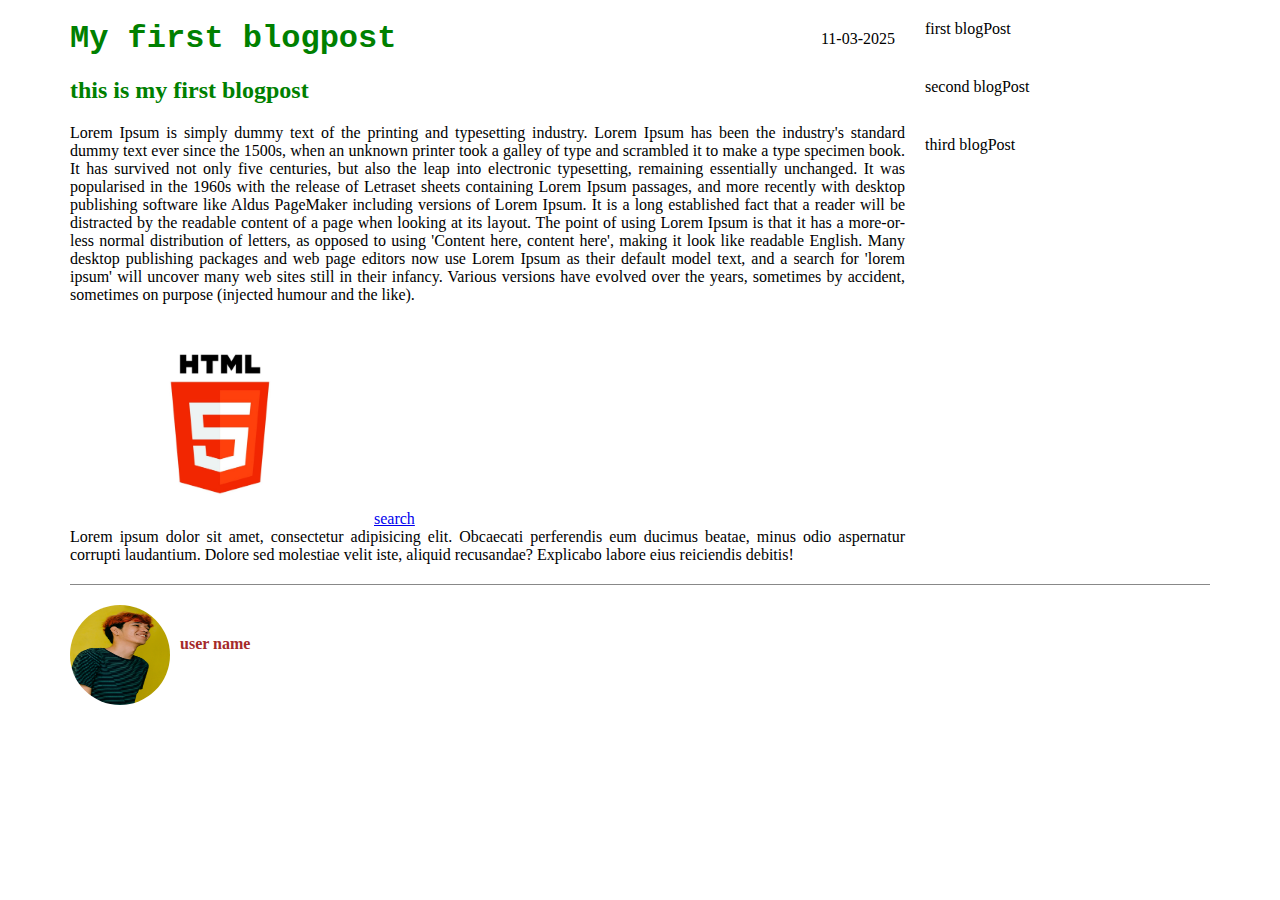
<file: Html/Basics/boxModel.html>
<!DOCTYPE html>
<html lang="en">

<head>
    <meta charset="UTF-8">
    <meta name="viewport" content="width=device-width, initial-scale=1.0">
    <title>box model sample</title>
</head>
<style>
    * {
        margin: 0;
        padding: 0;
        box-sizing: border-box;
    }

    .heading {
        color: green;
        font-family: 'Courier New', Courier, monospace;
        padding-bottom: 20px;
    }

    .subHeading {
        color: green;
        padding-bottom: 20px;
    }

    p {
        color: black;
        text-align: justify;
        padding-bottom: 20px;
    }

    img {
        width: 300px;
    }

    .user {
        width: 200px;
        border-radius: 25%;
    }

    #usrName {
        color: brown;
        font-weight: bold;
        float: left;
        margin-top: 30px;
        margin-left: 10px;
    }

    .container {
        width: 1140px;
        margin: 20px auto 0 auto;
    }
    .blogPost{
        width: 75%;
        float:left;
        padding-right: 20px;
        position: relative;
    }
    .date{
        position: absolute;
        top: 10px;
        right: 30px;
    }
    .other{
        margin-bottom: 40px;
    }
    .otherPosts{
        width:25%;
        float:left;
    }
    .clearfix::after{
        content: "";
        display: table;
        clear: both;
    }
    .authorBox{
        border-top: 1px solid #888888;
        padding-top: 20px;
    }
    .authorBox img {
        height: 100px;
        width: 100px;
        border-radius: 50%;
        float: left;
    }
</style>

<body>
    <div class="container">
        <div class="blogPost">
            <h1 class="heading">My first blogpost</h1>
            <p class="date">11-03-2025</p>
            <h2 class="subHeading">this is my first blogpost</h2>
            <p>
                Lorem Ipsum is simply dummy text of the printing and typesetting industry. Lorem Ipsum has been the
                industry's standard dummy text ever since the 1500s, when an unknown printer took a galley of type and
                scrambled it to make a type specimen book. It has survived not only five centuries, but also the leap
                into
                electronic typesetting, remaining essentially unchanged. It was popularised in the 1960s with the
                release of
                Letraset sheets containing Lorem Ipsum passages, and more recently with desktop publishing software like
                Aldus PageMaker including versions of Lorem Ipsum.
                It is a long established fact that a reader will be distracted by the readable content of a page when
                looking at its layout. The point of using Lorem Ipsum is that it has a more-or-less normal distribution
                of
                letters, as opposed to using 'Content here, content here', making it look like readable English. Many
                desktop publishing packages and web page editors now use Lorem Ipsum as their default model text, and a
                search for 'lorem ipsum' will uncover many web sites still in their infancy. Various versions have
                evolved
                over the years, sometimes by accident, sometimes on purpose (injected humour and the like).
            </p>
            <img src="./images/Logo HTML5.JPG" alt="html">
            <a href="https://www.google.com">search</a>
            <p>
                Lorem ipsum dolor sit amet, consectetur adipisicing elit. Obcaecati perferendis eum ducimus beatae,
                minus
                odio aspernatur corrupti laudantium. Dolore sed molestiae velit iste, aliquid recusandae? Explicabo
                labore
                eius reiciendis debitis!
            </p>
        </div>
        <div class="otherPosts">
            <div class="other">first blogPost</div>
            <div class="other">second blogPost</div>
            <div class="other">third blogPost</div>
        </div>
        <div class="clearfix"></div>
        <div class="authorBox">
            <img src="./images/user.jpg" class="user" alt="user">
            <p id="usrName">user name</p>
        </div>
    </div>

</body>

</html>
</file>
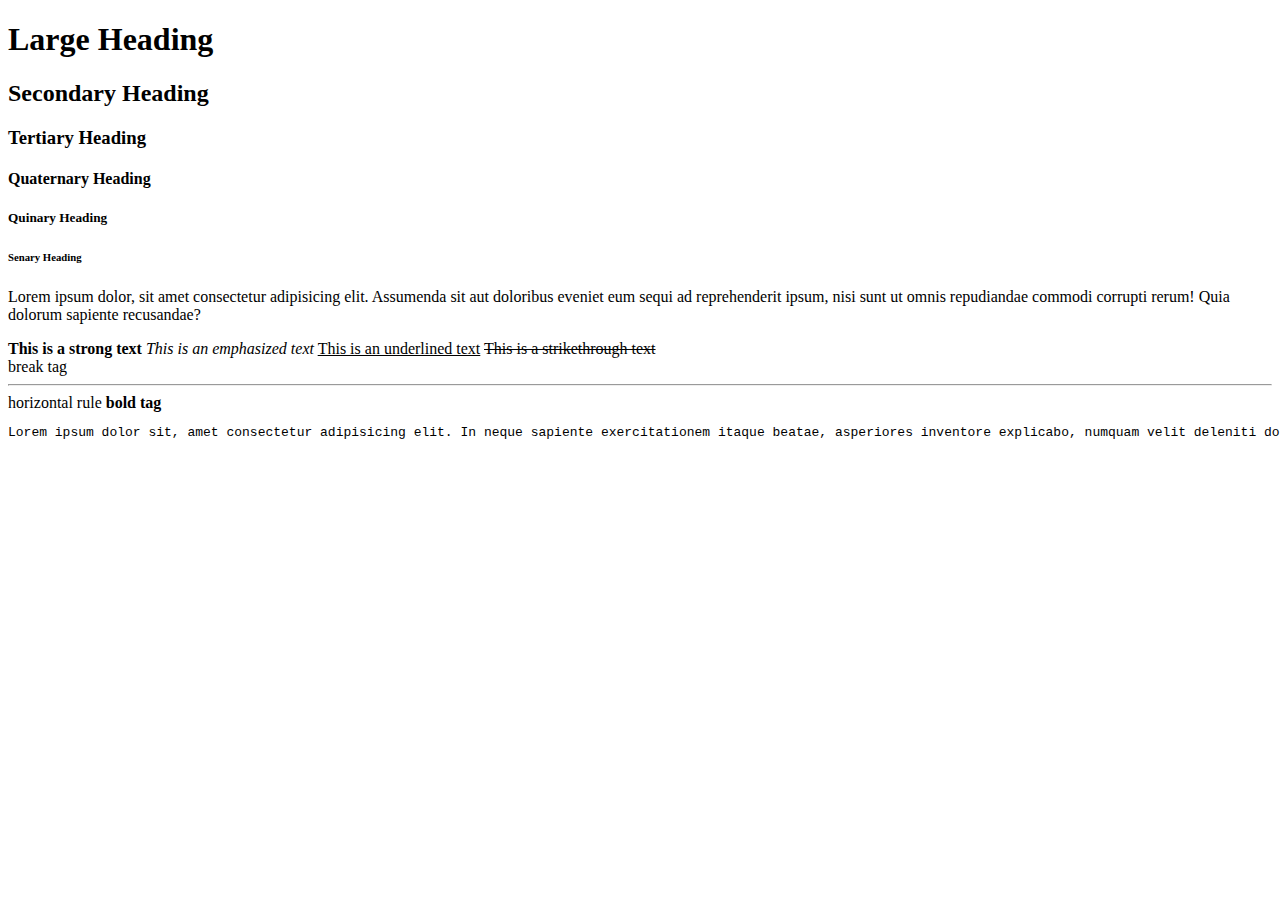
<file: Html/Basics/headingsandParagraph.html>
<!DOCTYPE html>
<html lang="en">
<head>
    <meta charset="UTF-8">
    <meta name="viewport" content="width=device-width, initial-scale=1.0">
    <title>Heading tags</title>
</head>
<body>
    <h1>Large Heading</h1>
    <h2>Secondary Heading</h2>
    <h3>Tertiary Heading</h3>
    <h4>Quaternary Heading</h4>
    <h5>Quinary Heading</h5>
    <h6>Senary Heading</h6>
    <p>Lorem ipsum dolor, sit amet consectetur adipisicing elit. Assumenda sit aut doloribus eveniet eum sequi ad reprehenderit ipsum, nisi sunt ut omnis repudiandae commodi corrupti rerum! Quia dolorum sapiente recusandae?</p>
    <strong>This is a strong text</strong>
    <em>This is an emphasized text</em>
    <u>This is an underlined text</u>
    <s>This is a strikethrough text</s>
    <br> break tag
    <hr> horizontal rule
    <b>bold tag</b>
    <pre>Lorem ipsum dolor sit, amet consectetur adipisicing elit. In neque sapiente exercitationem itaque beatae, asperiores inventore explicabo, numquam velit deleniti dolor suscipit optio. Numquam provident reiciendis, sunt itaque inventore aliquid!</pre>
</body>
</html>
</file>
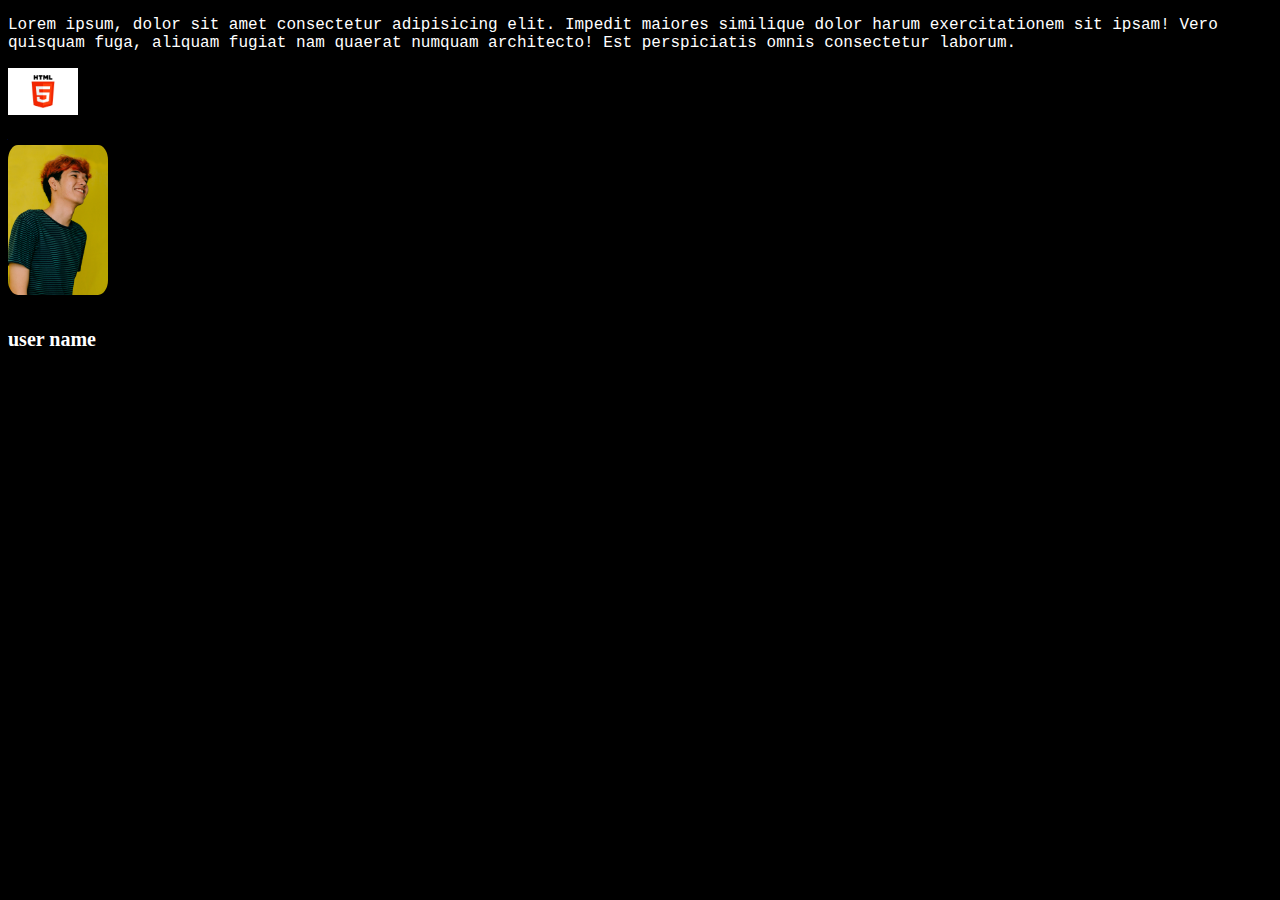
<file: Html/Basics/imageandAttributes.html>
<!DOCTYPE html>
<html lang="en">
<head>
    <meta charset="UTF-8">
    <meta name="viewport" content="width=device-width, initial-scale=1.0">
    <title>image and attributes</title>
</head>
<style>
    body{
        background-color: black;
    }
    p{
        font-size: 16px;
        font-family: 'Courier New', Courier, monospace;
        color: white;
    }
    img{
        width: 70px;
        display: block;
    }
    .userPhoto{
        margin-top: 30px;
        width: 100px;
        border-radius: 10%;
    }
    #userName{
        color: white;
        font-size: 20px;;
    }
</style>
<body>
    <p>Lorem ipsum, dolor sit amet consectetur adipisicing elit. Impedit maiores similique dolor harum exercitationem sit ipsam! Vero quisquam fuga, aliquam fugiat nam quaerat numquam architecto! Est perspiciatis omnis consectetur laborum.</p>
    <img src="./images/Logo HTML5.JPG" alt="random image">

    <!-- sample created for the understanding of class and id -->
    <img src="./images/user.jpg" class="userPhoto" alt="user profile">
    <h5 id="userName">user name</h5>
</body>
</html>
</file>
